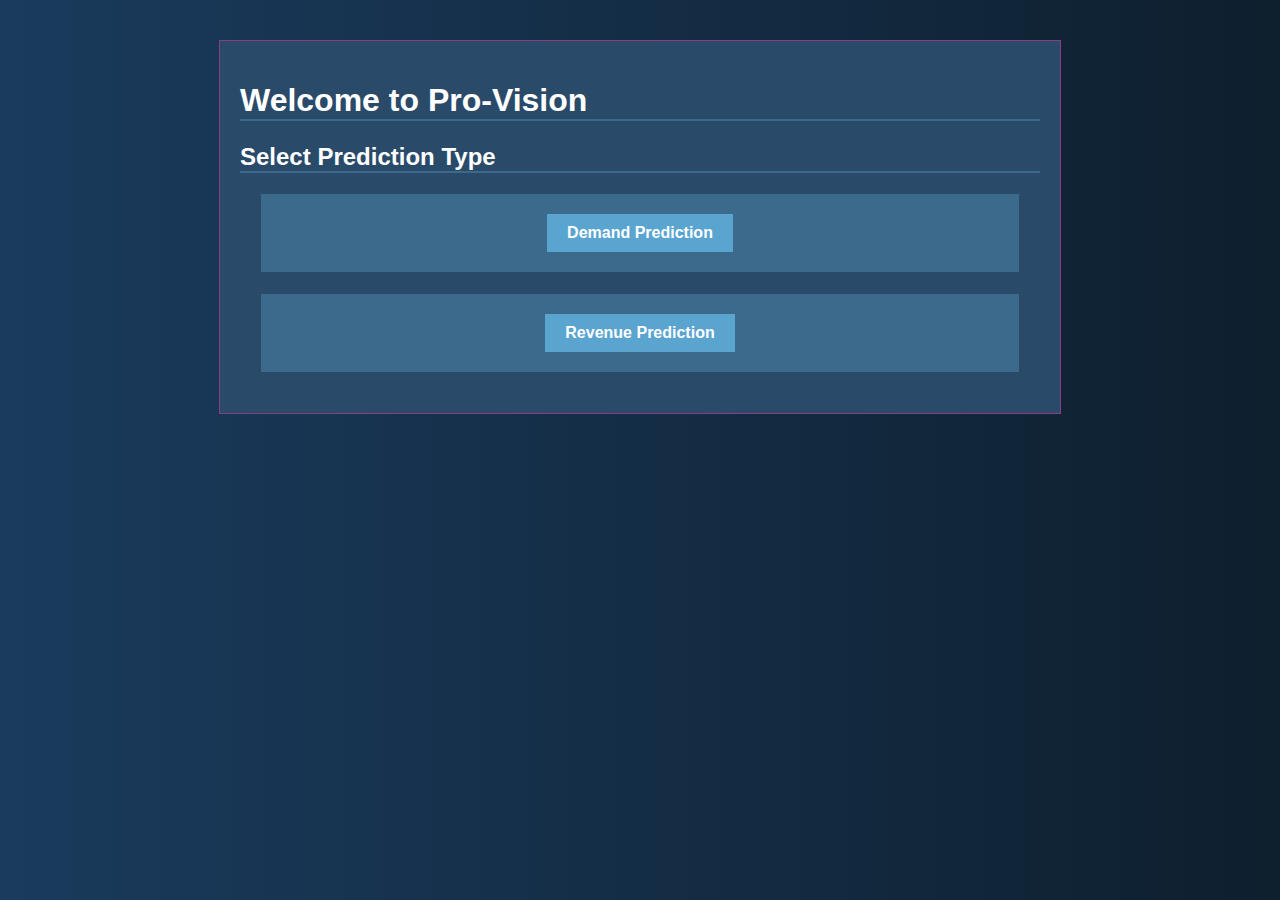
<file: templates/index.html>
<!DOCTYPE html>
<html lang="en">
<head>
    <meta charset="UTF-8">
    <meta http-equiv="X-UA-Compatible" content="IE=edge">
    <meta name="viewport" content="width=device-width, initial-scale=1.0">
    <title>Pro-Vision</title>
    <link rel="stylesheet" href="/static/styles.css">
</head>
<body>
    <div class="container">
        <h1>Welcome to Pro-Vision</h1>
        <h2>Select Prediction Type</h2>
        <div class="box">
            <a href="/sales" class="action-button">Demand Prediction</a>
        </div>
        <div class="box">
            <a href="/revenue" class="action-button">Revenue Prediction</a>
        </div>
    </div>
</body>
</html>
</file>
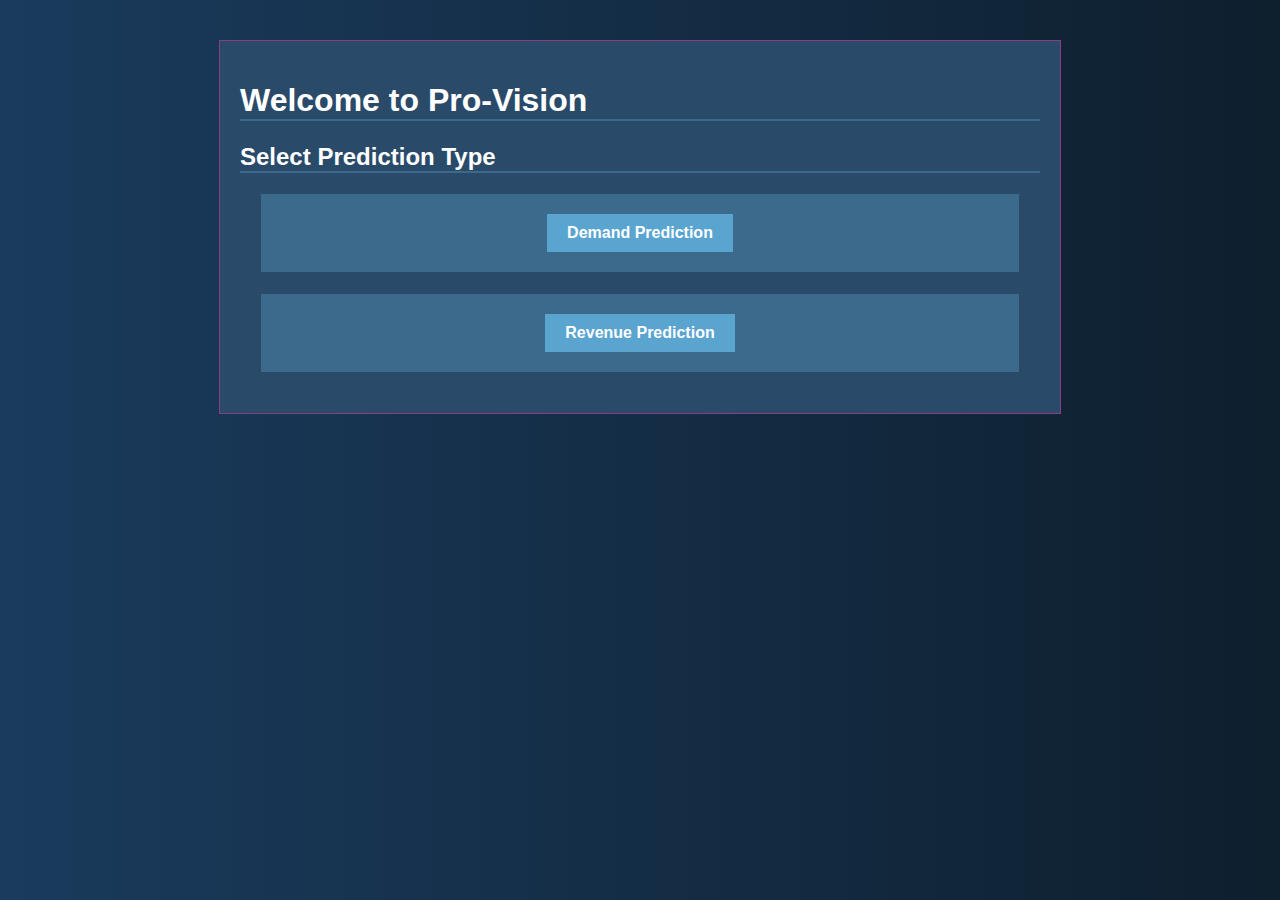
<file: ProVisionApp/app/templates/index.html>
<!DOCTYPE html>
<html lang="en">
<head>
    <meta charset="UTF-8">
    <meta http-equiv="X-UA-Compatible" content="IE=edge">
    <meta name="viewport" content="width=device-width, initial-scale=1.0">
    <title>Pro-Vision</title>
    <link rel="stylesheet" href="/static/styles.css">
</head>
<body>
    <div class="container">
        <h1>Welcome to Pro-Vision</h1>
        <h2>Select Prediction Type</h2>
        <div class="box">
            <a href="/sales" class="action-button">Demand Prediction</a>
        </div>
        <div class="box">
            <a href="/revenue" class="action-button">Revenue Prediction</a>
        </div>
    </div>
</body>
</html>
</file>
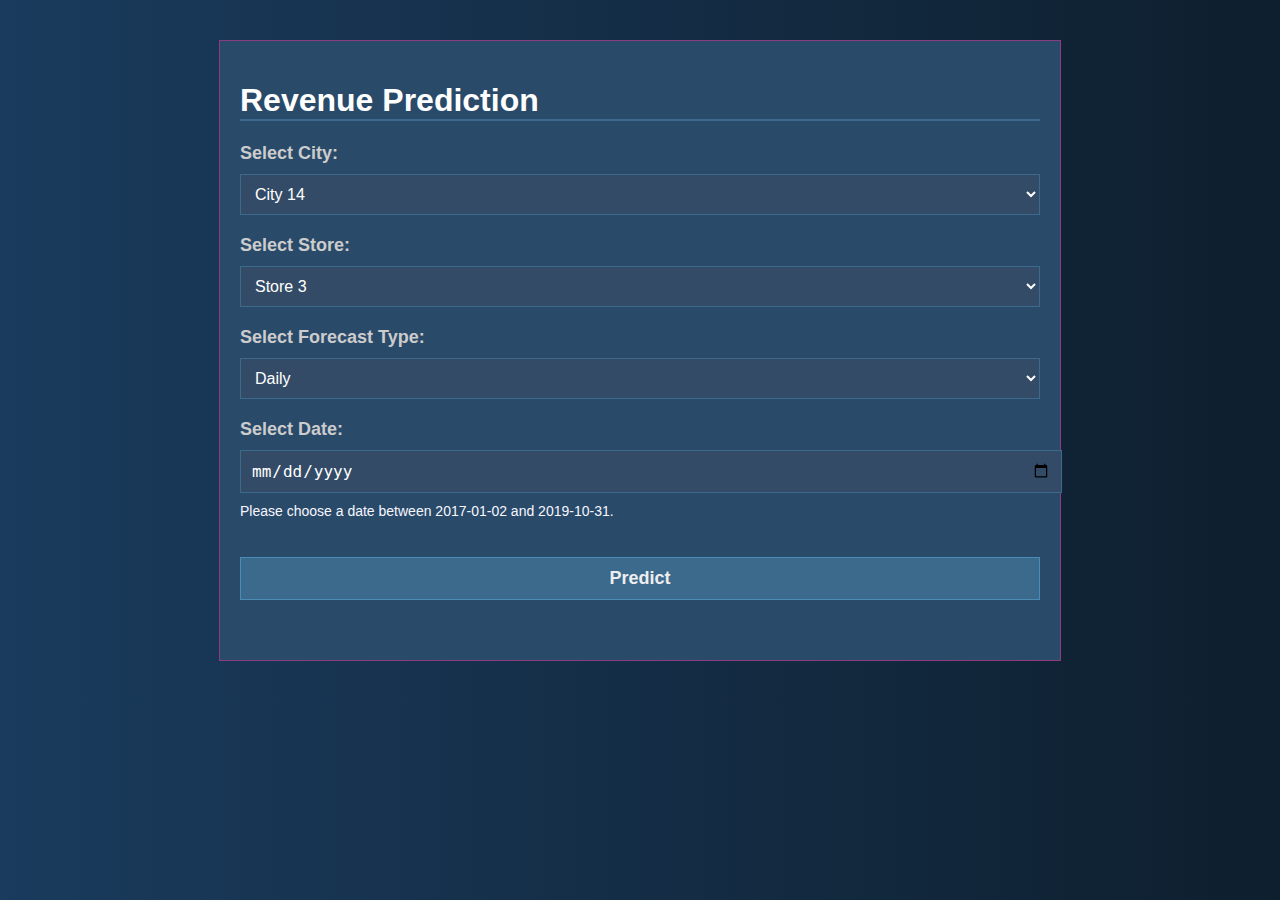
<file: templates/revenue.html>
<!DOCTYPE html>
<html lang="en">
<head>
    <meta charset="UTF-8">
    <meta http-equiv="X-UA-Compatible" content="IE=edge">
    <meta name="viewport" content="width=device-width, initial-scale=1.0">
    <title>Pro-Vision Revenue Prediction</title>
    <link rel="stylesheet" href="/static/styles.css">
    <script src="https://ajax.googleapis.com/ajax/libs/jquery/3.5.1/jquery.min.js"></script>
</head>
<body>
    <div class="container">
        <h1>Revenue Prediction</h1>
    <form id="prediction-form" method="post">
        <input type="hidden" id="prediction_type" name="prediction_type" value="revenue">
        <label for="city_id">Select City:</label>
        <select id="city_id" name="city_id" onchange="updateStores()">
            <option value="C014">City 14</option>
            <option value="C022">City 22</option>
            <option value="C024">City 24</option>
            <option value="C031">City 31</option>
        </select>        
        <br>
        <label for="store_id">Select Store:</label>
        <select name="store_id" id="store_id">
        </select>
        <br>
        <label for="forecast_type">Select Forecast Type:</label>
        <select id="forecast_type" name="forecast_type">
            <option value="daily">Daily</option>
            <option value="weekly">Weekly</option>
        </select>
        <br>
        <label for="date">Select Date:</label>
        <input type="date" id="date" name="date">
        <p class="date-hint">Please choose a date between 2017-01-02 and 2019-10-31.</p>
        <br>
        <input type="submit" value="Predict">
    </form>
    <p id="prediction"></p>
    </div>
    <script>
   
        function getMonday(date) {
            var day = date.getDay(); // Get the current day of the week (0 = Sunday, 1 = Monday, etc.)
            if (day === 0) { // If the selected day is already Monday, return the same date
                return date;
            }
            var difference = (day + 6) % 7 + 1; // Calculate the difference between the current day and the previous Monday
            var monday = new Date(date);
            monday.setDate(date.getDate() - difference); // Subtract the difference from the current date
            return monday;
        };                  

        document.getElementById('prediction-form').addEventListener('submit', function(e) {
            e.preventDefault();
        
            // Get the selected date
            var selectedDate = new Date(document.getElementById('date').value);
            console.log("Selected Date (Original):", selectedDate.toISOString()); // Print original selected date
        
            // Get the selected forecast type
            var forecastType = document.getElementById('forecast_type').value;
            console.log("Forecast Type:", forecastType); // Print forecast type
        
            var form = document.getElementById('prediction-form');
            var formData = new FormData(form);
        
            // If the forecast type is weekly, adjust the date to the corresponding Monday
            if (forecastType === 'weekly') {
                var mondayDate = getMonday(selectedDate).toISOString().split('T')[0];
                console.log("Monday Date (Converted):", mondayDate); // Print converted Monday date
                formData.set('date', mondayDate); // Modify the date value in the form data
            }
        
            // Convert FormData to a plain object for the AJAX request
            var dataObject = {};
            formData.forEach(function(value, key) {
                dataObject[key] = value;
            });
        
            // Print the final data object being sent to the server
            console.log("Data Object Sent to Server:", dataObject);
        
            $.ajax({
                url: '/revenue',
                type: 'post',
                data: dataObject,
                contentType: 'application/x-www-form-urlencoded', // Content type
                processData: true, // Process data
                success: function(response) {
                    if (response.error) {
                        $('#prediction').text(response.error);
                    } else {
                        $('#prediction').text('Forecast: $' + response.prediction + ' of revenue may be generated.');
                    }
                }
            });
        });    
    </script>
    <script>
        var storesByCity = {
            "C014": [
                { name: "Store 3", code: "S0003" }, { name: "Store 7", code: "S0007" }, { name: "Store 10", code: "S0010" },
                { name: "Store 14", code: "S0014" }, { name: "Store 15", code: "S0015" }, { name: "Store 16", code: "S0016" },
                { name: "Store 20", code: "S0020" }, { name: "Store 22", code: "S0022" }, { name: "Store 26", code: "S0026" },
                { name: "Store 39", code: "S0039" }, { name: "Store 50", code: "S0050" }, { name: "Store 52", code: "S0052" },
                { name: "Store 55", code: "S0055" }, { name: "Store 58", code: "S0058" }, { name: "Store 59", code: "S0059" },
                { name: "Store 62", code: "S0062" }, { name: "Store 67", code: "S0067" }, { name: "Store 71", code: "S0071" },
                { name: "Store 72", code: "S0072" }, { name: "Store 73", code: "S0073" }, { name: "Store 76", code: "S0076" },
                { name: "Store 77", code: "S0077" }, { name: "Store 80", code: "S0080" }, { name: "Store 85", code: "S0085" },
                { name: "Store 89", code: "S0089" }, { name: "Store 95", code: "S0095" }, { name: "Store 97", code: "S0097" },
                { name: "Store 99", code: "S0099" }, { name: "Store 107", code: "S0107" }, { name: "Store 120", code: "S0120" },
                { name: "Store 126", code: "S0126" }, { name: "Store 143", code: "S0143" }
            ],
            "C022": [
                { name: "Store 4", code: "S0004" }, { name: "Store 24", code: "S0024" }, { name: "Store 27", code: "S0027" },
                { name: "Store 29", code: "S0029" }, { name: "Store 34", code: "S0034" }, { name: "Store 35", code: "S0035" },
                { name: "Store 44", code: "S0044" }, { name: "Store 54", code: "S0054" }, { name: "Store 74", code: "S0074" },
                { name: "Store 81", code: "S0081" }, { name: "Store 84", code: "S0084" }, { name: "Store 93", code: "S0093" },
                { name: "Store 98", code: "S0098" }, { name: "Store 103", code: "S0103" }, { name: "Store 111", code: "S0111" },
                { name: "Store 121", code: "S0121" }, { name: "Store 125", code: "S0125" }, { name: "Store 128", code: "S0128" },
                { name: "Store 137", code: "S0137" }, { name: "Store 138", code: "S0138" }, { name: "Store 140", code: "S0140" },
                { name: "Store 144", code: "S0144" }
            ],
            "C031": [
                { name: "Store 1", code: "S0001" }, { name: "Store 11", code: "S0011" }, { name: "Store 47", code: "S0047" },
                { name: "Store 48", code: "S0048" }, { name: "Store 49", code: "S0049" }, { name: "Store 53", code: "S0053" },
                { name: "Store 69", code: "S0069" }, { name: "Store 87", code: "S0087" }, { name: "Store 106", code: "S0106" },
                { name: "Store 112", code: "S0112" }, { name: "Store 116", code: "S0116" }, { name: "Store 117", code: "S0117" },
                { name: "Store 119", code: "S0119" }
            ],
            "C024": [
                { name: "Store 6", code: "S0006" }, { name: "Store 8", code: "S0008" }, { name: "Store 21", code: "S0021" },
                { name: "Store 25", code: "S0025" }, { name: "Store 75", code: "S0075" }, { name: "Store 82", code: "S0082" },
                { name: "Store 113", code: "S0113" }
            ]
        };
        function updateStores() {
            var citySelect = document.getElementById("city_id");
            var storeSelect = document.getElementById("store_id");
            var selectedCity = citySelect.value;
            var stores = storesByCity[selectedCity];
        
            // Remove all existing options from the store select box
            storeSelect.innerHTML = "";
        
            // Add the new store options for the selected city
            for (var i = 0; i < stores.length; i++) {
                var store = stores[i];
                var option = document.createElement("option");
                option.value = store.code; // Set the value to the store code
                option.text = store.name;
                storeSelect.add(option);
            }
        }  
        
        updateStores();               
    </script>    
</body>
</html>
</file>
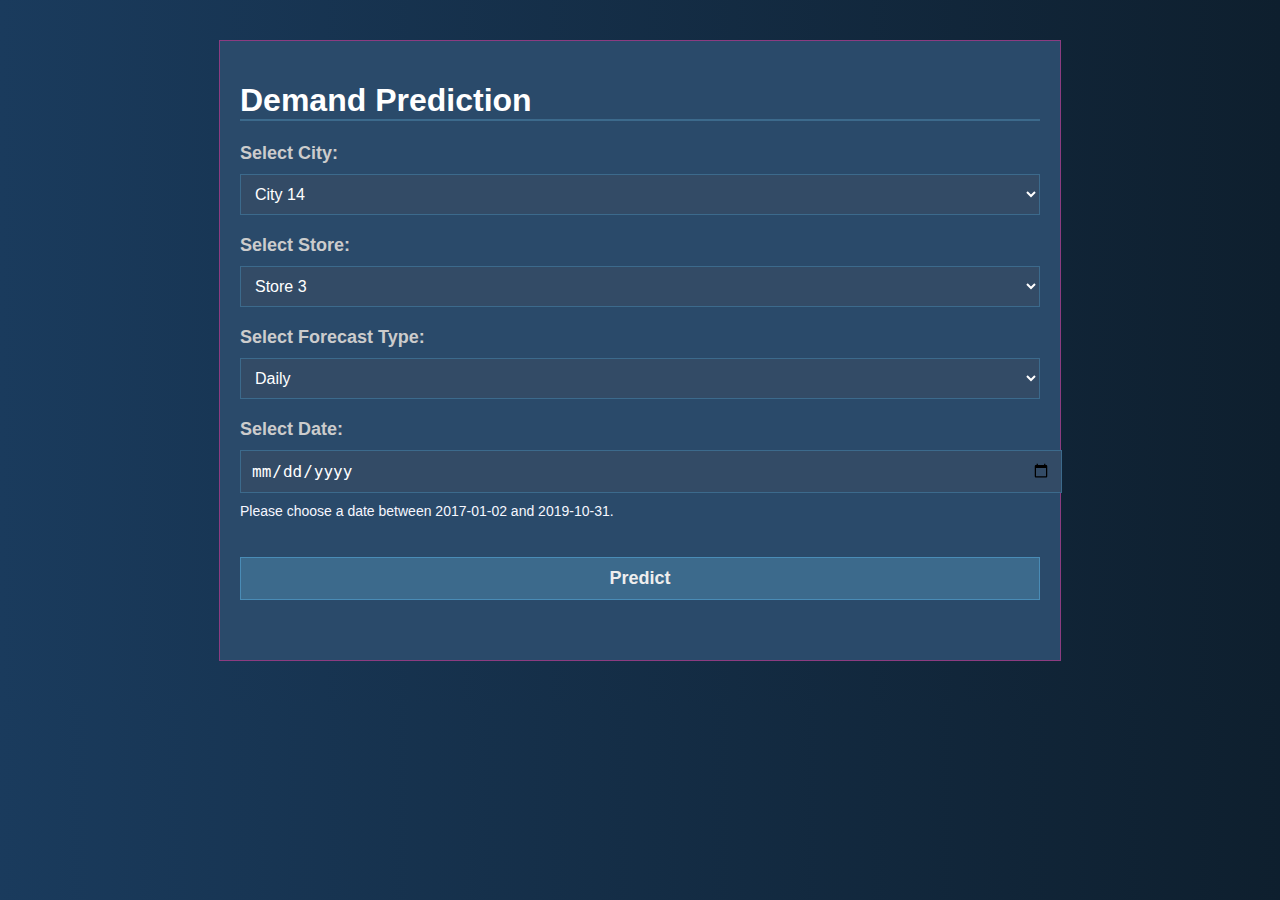
<file: templates/sales.html>
<!DOCTYPE html>
<html lang="en">
<head>
    <meta charset="UTF-8">
    <meta http-equiv="X-UA-Compatible" content="IE=edge">
    <meta name="viewport" content="width=device-width, initial-scale=1.0">
    <title>Pro-Vision Demand Prediction</title>
    <link rel="stylesheet" href="/static/styles.css">
    <script src="https://ajax.googleapis.com/ajax/libs/jquery/3.5.1/jquery.min.js"></script>
</head>
<body>
    <div class="container">
        <h1>Demand Prediction</h1>
    <form id="prediction-form" method="post">
        <input type="hidden" id="prediction_type" name="prediction_type" value="sales">
        <label for="city_id">Select City:</label>
        <select id="city_id" name="city_id" onchange="updateStores()">
            <option value="C014">City 14</option>
            <option value="C022">City 22</option>
            <option value="C024">City 24</option>
            <option value="C031">City 31</option>
        </select>        
        <br>
        <label for="store_id">Select Store:</label>
        <select name="store_id" id="store_id">
        </select>
        <br>        
        <label for="forecast_type">Select Forecast Type:</label>
        <select id="forecast_type" name="forecast_type">
            <option value="daily">Daily</option>
            <option value="weekly">Weekly</option>
        </select>
        <br>
        <label for="date">Select Date:</label>
        <input type="date" id="date" name="date">
        <p class="date-hint">Please choose a date between 2017-01-02 and 2019-10-31.</p>
        <br>
        <input type="submit" value="Predict">
    </form>
    <p id="prediction"></p>
    </div>
    <script>
        
        function getMonday(date) {
            var day = date.getDay(); // Get the current day of the week (0 = Sunday, 1 = Monday, etc.)
            if (day === 0) { // If the selected day is already Monday, return the same date
                return date;
            }
            var difference = (day + 6) % 7 + 1; // Calculate the difference between the current day and the previous Monday
            var monday = new Date(date);
            monday.setDate(date.getDate() - difference); // Subtract the difference from the current date
            return monday;
        };                  

        document.getElementById('prediction-form').addEventListener('submit', function(e) {
            e.preventDefault();
        
            // Get the selected date
            var selectedDate = new Date(document.getElementById('date').value);
            console.log("Selected Date (Original):", selectedDate.toISOString()); // Print original selected date
        
            // Get the selected forecast type
            var forecastType = document.getElementById('forecast_type').value;
            console.log("Forecast Type:", forecastType); // Print forecast type
        
            var form = document.getElementById('prediction-form');
            var formData = new FormData(form);
        
            // If the forecast type is weekly, adjust the date to the corresponding Monday
            if (forecastType === 'weekly') {
                var mondayDate = getMonday(selectedDate).toISOString().split('T')[0];
                console.log("Monday Date (Converted):", mondayDate); // Print converted Monday date
                formData.set('date', mondayDate); // Modify the date value in the form data
            }
        
            // Convert FormData to a plain object for the AJAX request
            var dataObject = {};
            formData.forEach(function(value, key) {
                dataObject[key] = value;
            });
        
            // Print the final data object being sent to the server
            console.log("Data Object Sent to Server:", dataObject);
        
            $.ajax({
                url: '/sales',
                type: 'post',
                data: dataObject,
                contentType: 'application/x-www-form-urlencoded', // Content type
                processData: true, // Process data
                success: function(response) {
                    if (response.error) {
                        $('#prediction').text(response.error);
                    } else {
                        $('#prediction').text('Forecast: ' + response.prediction + ' items will be sold.');
                    }
                }
            });
        });         
    </script>    
    <script>
        var storesByCity = {
            "C014": [
                { name: "Store 3", code: "S0003" }, { name: "Store 7", code: "S0007" }, { name: "Store 10", code: "S0010" },
                { name: "Store 14", code: "S0014" }, { name: "Store 15", code: "S0015" }, { name: "Store 16", code: "S0016" },
                { name: "Store 20", code: "S0020" }, { name: "Store 22", code: "S0022" }, { name: "Store 26", code: "S0026" },
                { name: "Store 39", code: "S0039" }, { name: "Store 50", code: "S0050" }, { name: "Store 52", code: "S0052" },
                { name: "Store 55", code: "S0055" }, { name: "Store 58", code: "S0058" }, { name: "Store 59", code: "S0059" },
                { name: "Store 62", code: "S0062" }, { name: "Store 67", code: "S0067" }, { name: "Store 71", code: "S0071" },
                { name: "Store 72", code: "S0072" }, { name: "Store 73", code: "S0073" }, { name: "Store 76", code: "S0076" },
                { name: "Store 77", code: "S0077" }, { name: "Store 80", code: "S0080" }, { name: "Store 85", code: "S0085" },
                { name: "Store 89", code: "S0089" }, { name: "Store 95", code: "S0095" }, { name: "Store 97", code: "S0097" },
                { name: "Store 99", code: "S0099" }, { name: "Store 107", code: "S0107" }, { name: "Store 120", code: "S0120" },
                { name: "Store 126", code: "S0126" }, { name: "Store 143", code: "S0143" }
            ],
            "C022": [
                { name: "Store 4", code: "S0004" }, { name: "Store 24", code: "S0024" }, { name: "Store 27", code: "S0027" },
                { name: "Store 29", code: "S0029" }, { name: "Store 34", code: "S0034" }, { name: "Store 35", code: "S0035" },
                { name: "Store 44", code: "S0044" }, { name: "Store 54", code: "S0054" }, { name: "Store 74", code: "S0074" },
                { name: "Store 81", code: "S0081" }, { name: "Store 84", code: "S0084" }, { name: "Store 93", code: "S0093" },
                { name: "Store 98", code: "S0098" }, { name: "Store 103", code: "S0103" }, { name: "Store 111", code: "S0111" },
                { name: "Store 121", code: "S0121" }, { name: "Store 125", code: "S0125" }, { name: "Store 128", code: "S0128" },
                { name: "Store 137", code: "S0137" }, { name: "Store 138", code: "S0138" }, { name: "Store 140", code: "S0140" },
                { name: "Store 144", code: "S0144" }
            ],
            "C031": [
                { name: "Store 1", code: "S0001" }, { name: "Store 11", code: "S0011" }, { name: "Store 47", code: "S0047" },
                { name: "Store 48", code: "S0048" }, { name: "Store 49", code: "S0049" }, { name: "Store 53", code: "S0053" },
                { name: "Store 69", code: "S0069" }, { name: "Store 87", code: "S0087" }, { name: "Store 106", code: "S0106" },
                { name: "Store 112", code: "S0112" }, { name: "Store 116", code: "S0116" }, { name: "Store 117", code: "S0117" },
                { name: "Store 119", code: "S0119" }
            ],
            "C024": [
                { name: "Store 6", code: "S0006" }, { name: "Store 8", code: "S0008" }, { name: "Store 21", code: "S0021" },
                { name: "Store 25", code: "S0025" }, { name: "Store 75", code: "S0075" }, { name: "Store 82", code: "S0082" },
                { name: "Store 113", code: "S0113" }
            ]
        };
        
        function updateStores() {
            var citySelect = document.getElementById("city_id");
            var storeSelect = document.getElementById("store_id");
            var selectedCity = citySelect.value;
            var stores = storesByCity[selectedCity];
        
            // Remove all existing options from the store select box
            storeSelect.innerHTML = "";
        
            // Add the new store options for the selected city
            for (var i = 0; i < stores.length; i++) {
                var store = stores[i];
                var option = document.createElement("option");
                option.value = store.code; // Set the value to the store code
                option.text = store.name;
                storeSelect.add(option);
            }
        };  

        updateStores();               
    </script>    
</body>
</html>
</file>
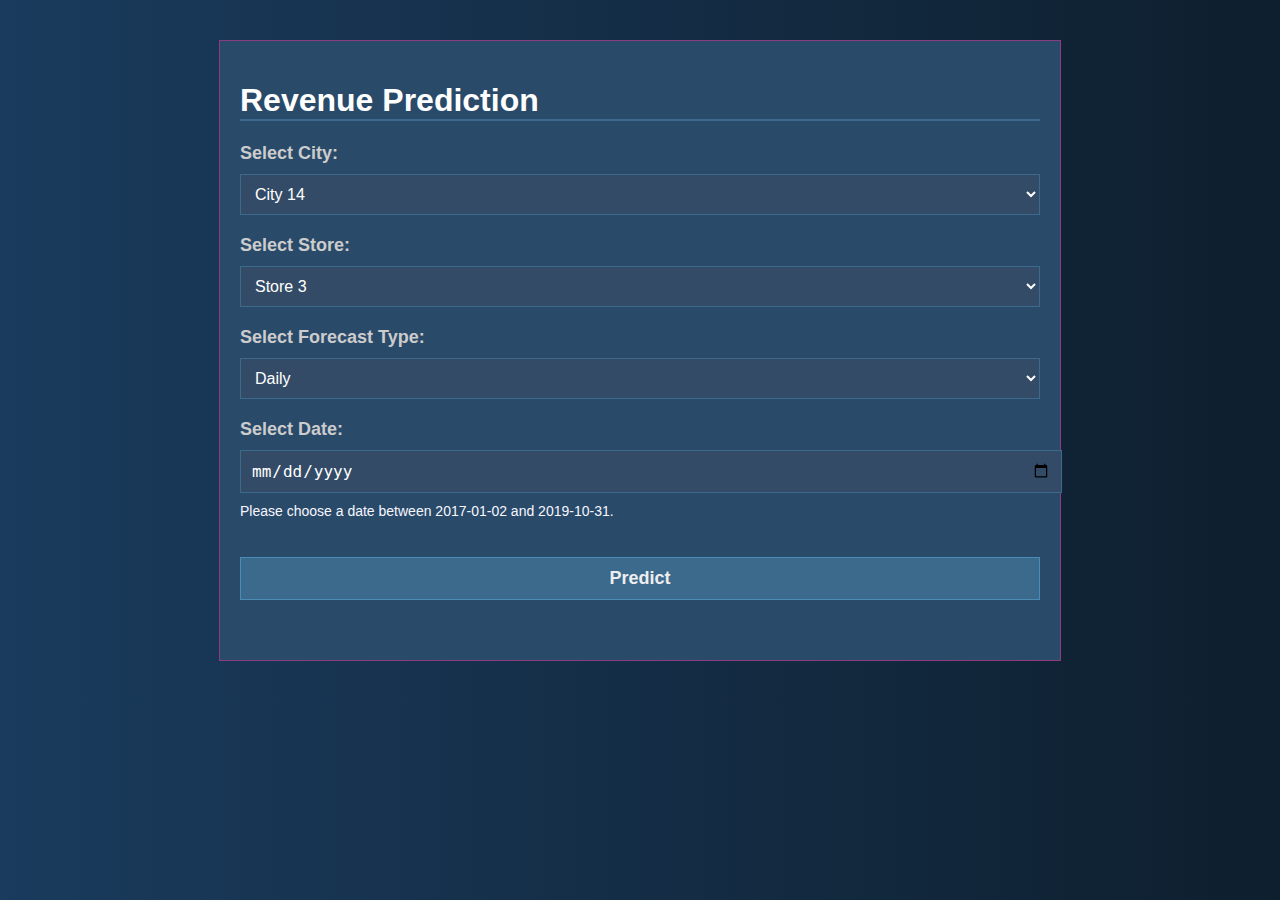
<file: ProVisionApp/app/templates/revenue.html>
<!DOCTYPE html>
<html lang="en">
<head>
    <meta charset="UTF-8">
    <meta http-equiv="X-UA-Compatible" content="IE=edge">
    <meta name="viewport" content="width=device-width, initial-scale=1.0">
    <title>Pro-Vision Revenue Prediction</title>
    <link rel="stylesheet" href="/static/styles.css">
    <script src="https://ajax.googleapis.com/ajax/libs/jquery/3.5.1/jquery.min.js"></script>
</head>
<body>
    <div class="container">
        <h1>Revenue Prediction</h1>
    <form id="prediction-form" method="post">
        <input type="hidden" id="prediction_type" name="prediction_type" value="revenue">
        <label for="city_id">Select City:</label>
        <select id="city_id" name="city_id" onchange="updateStores()">
            <option value="C014">City 14</option>
            <option value="C022">City 22</option>
            <option value="C024">City 24</option>
            <option value="C031">City 31</option>
        </select>        
        <br>
        <label for="store_id">Select Store:</label>
        <select name="store_id" id="store_id">
        </select>
        <br>
        <label for="forecast_type">Select Forecast Type:</label>
        <select id="forecast_type" name="forecast_type">
            <option value="daily">Daily</option>
            <option value="weekly">Weekly</option>
        </select>
        <br>
        <label for="date">Select Date:</label>
        <input type="date" id="date" name="date">
        <p class="date-hint">Please choose a date between 2017-01-02 and 2019-10-31.</p>
        <br>
        <input type="submit" value="Predict">
    </form>
    <p id="prediction"></p>
    </div>
    <script>
   
        function getMonday(date) {
            var day = date.getDay(); // Get the current day of the week (0 = Sunday, 1 = Monday, etc.)
            if (day === 0) { // If the selected day is already Monday, return the same date
                return date;
            }
            var difference = (day + 6) % 7 + 1; // Calculate the difference between the current day and the previous Monday
            var monday = new Date(date);
            monday.setDate(date.getDate() - difference); // Subtract the difference from the current date
            return monday;
        };                  

        document.getElementById('prediction-form').addEventListener('submit', function(e) {
            e.preventDefault();
        
            // Get the selected date
            var selectedDate = new Date(document.getElementById('date').value);
            console.log("Selected Date (Original):", selectedDate.toISOString()); // Print original selected date
        
            // Get the selected forecast type
            var forecastType = document.getElementById('forecast_type').value;
            console.log("Forecast Type:", forecastType); // Print forecast type
        
            var form = document.getElementById('prediction-form');
            var formData = new FormData(form);
        
            // If the forecast type is weekly, adjust the date to the corresponding Monday
            if (forecastType === 'weekly') {
                var mondayDate = getMonday(selectedDate).toISOString().split('T')[0];
                console.log("Monday Date (Converted):", mondayDate); // Print converted Monday date
                formData.set('date', mondayDate); // Modify the date value in the form data
            }
        
            // Convert FormData to a plain object for the AJAX request
            var dataObject = {};
            formData.forEach(function(value, key) {
                dataObject[key] = value;
            });
        
            // Print the final data object being sent to the server
            console.log("Data Object Sent to Server:", dataObject);
        
            $.ajax({
                url: '/revenue',
                type: 'post',
                data: dataObject,
                contentType: 'application/x-www-form-urlencoded', // Content type
                processData: true, // Process data
                success: function(response) {
                    if (response.error) {
                        $('#prediction').text(response.error);
                    } else {
                        $('#prediction').text('Forecast: $' + response.prediction + ' of revenue may be generated.');
                    }
                }
            });
        });    
    </script>
    <script>
        var storesByCity = {
            "C014": [
                { name: "Store 3", code: "S0003" }, { name: "Store 7", code: "S0007" }, { name: "Store 10", code: "S0010" },
                { name: "Store 14", code: "S0014" }, { name: "Store 15", code: "S0015" }, { name: "Store 16", code: "S0016" },
                { name: "Store 20", code: "S0020" }, { name: "Store 22", code: "S0022" }, { name: "Store 26", code: "S0026" },
                { name: "Store 39", code: "S0039" }, { name: "Store 50", code: "S0050" }, { name: "Store 52", code: "S0052" },
                { name: "Store 55", code: "S0055" }, { name: "Store 58", code: "S0058" }, { name: "Store 59", code: "S0059" },
                { name: "Store 62", code: "S0062" }, { name: "Store 67", code: "S0067" }, { name: "Store 71", code: "S0071" },
                { name: "Store 72", code: "S0072" }, { name: "Store 73", code: "S0073" }, { name: "Store 76", code: "S0076" },
                { name: "Store 77", code: "S0077" }, { name: "Store 80", code: "S0080" }, { name: "Store 85", code: "S0085" },
                { name: "Store 89", code: "S0089" }, { name: "Store 95", code: "S0095" }, { name: "Store 97", code: "S0097" },
                { name: "Store 99", code: "S0099" }, { name: "Store 107", code: "S0107" }, { name: "Store 120", code: "S0120" },
                { name: "Store 126", code: "S0126" }, { name: "Store 143", code: "S0143" }
            ],
            "C022": [
                { name: "Store 4", code: "S0004" }, { name: "Store 24", code: "S0024" }, { name: "Store 27", code: "S0027" },
                { name: "Store 29", code: "S0029" }, { name: "Store 34", code: "S0034" }, { name: "Store 35", code: "S0035" },
                { name: "Store 44", code: "S0044" }, { name: "Store 54", code: "S0054" }, { name: "Store 74", code: "S0074" },
                { name: "Store 81", code: "S0081" }, { name: "Store 84", code: "S0084" }, { name: "Store 93", code: "S0093" },
                { name: "Store 98", code: "S0098" }, { name: "Store 103", code: "S0103" }, { name: "Store 111", code: "S0111" },
                { name: "Store 121", code: "S0121" }, { name: "Store 125", code: "S0125" }, { name: "Store 128", code: "S0128" },
                { name: "Store 137", code: "S0137" }, { name: "Store 138", code: "S0138" }, { name: "Store 140", code: "S0140" },
                { name: "Store 144", code: "S0144" }
            ],
            "C031": [
                { name: "Store 1", code: "S0001" }, { name: "Store 11", code: "S0011" }, { name: "Store 47", code: "S0047" },
                { name: "Store 48", code: "S0048" }, { name: "Store 49", code: "S0049" }, { name: "Store 53", code: "S0053" },
                { name: "Store 69", code: "S0069" }, { name: "Store 87", code: "S0087" }, { name: "Store 106", code: "S0106" },
                { name: "Store 112", code: "S0112" }, { name: "Store 116", code: "S0116" }, { name: "Store 117", code: "S0117" },
                { name: "Store 119", code: "S0119" }
            ],
            "C024": [
                { name: "Store 6", code: "S0006" }, { name: "Store 8", code: "S0008" }, { name: "Store 21", code: "S0021" },
                { name: "Store 25", code: "S0025" }, { name: "Store 75", code: "S0075" }, { name: "Store 82", code: "S0082" },
                { name: "Store 113", code: "S0113" }
            ]
        };
        function updateStores() {
            var citySelect = document.getElementById("city_id");
            var storeSelect = document.getElementById("store_id");
            var selectedCity = citySelect.value;
            var stores = storesByCity[selectedCity];
        
            // Remove all existing options from the store select box
            storeSelect.innerHTML = "";
        
            // Add the new store options for the selected city
            for (var i = 0; i < stores.length; i++) {
                var store = stores[i];
                var option = document.createElement("option");
                option.value = store.code; // Set the value to the store code
                option.text = store.name;
                storeSelect.add(option);
            }
        }  
        
        updateStores();               
    </script>    
</body>
</html>
</file>
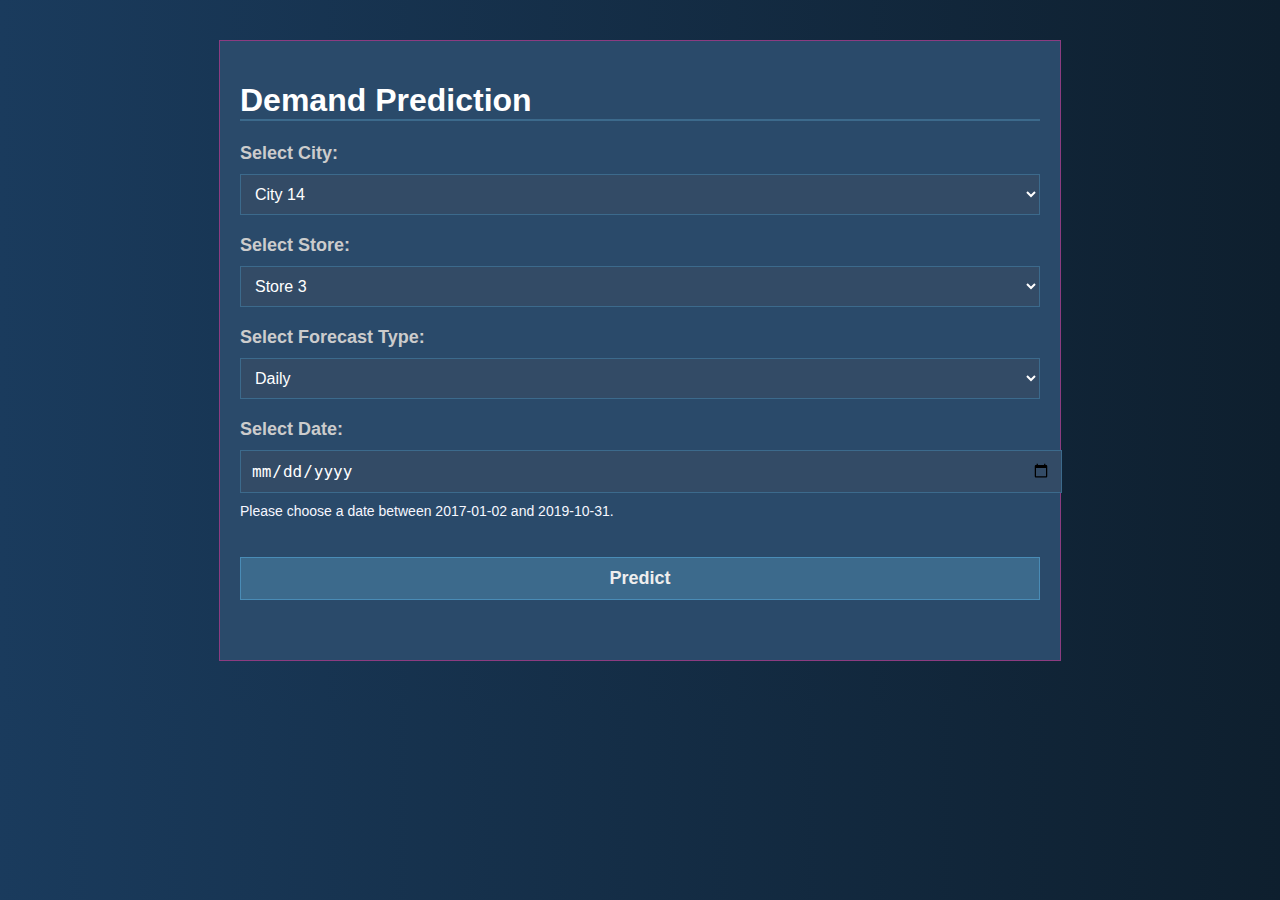
<file: ProVisionApp/app/templates/sales.html>
<!DOCTYPE html>
<html lang="en">
<head>
    <meta charset="UTF-8">
    <meta http-equiv="X-UA-Compatible" content="IE=edge">
    <meta name="viewport" content="width=device-width, initial-scale=1.0">
    <title>Pro-Vision Demand Prediction</title>
    <link rel="stylesheet" href="/static/styles.css">
    <script src="https://ajax.googleapis.com/ajax/libs/jquery/3.5.1/jquery.min.js"></script>
</head>
<body>
    <div class="container">
        <h1>Demand Prediction</h1>
    <form id="prediction-form" method="post">
        <input type="hidden" id="prediction_type" name="prediction_type" value="sales">
        <label for="city_id">Select City:</label>
        <select id="city_id" name="city_id" onchange="updateStores()">
            <option value="C014">City 14</option>
            <option value="C022">City 22</option>
            <option value="C024">City 24</option>
            <option value="C031">City 31</option>
        </select>        
        <br>
        <label for="store_id">Select Store:</label>
        <select name="store_id" id="store_id">
        </select>
        <br>        
        <label for="forecast_type">Select Forecast Type:</label>
        <select id="forecast_type" name="forecast_type">
            <option value="daily">Daily</option>
            <option value="weekly">Weekly</option>
        </select>
        <br>
        <label for="date">Select Date:</label>
        <input type="date" id="date" name="date">
        <p class="date-hint">Please choose a date between 2017-01-02 and 2019-10-31.</p>
        <br>
        <input type="submit" value="Predict">
    </form>
    <p id="prediction"></p>
    </div>
    <script>
        
        function getMonday(date) {
            var day = date.getDay(); // Get the current day of the week (0 = Sunday, 1 = Monday, etc.)
            if (day === 0) { // If the selected day is already Monday, return the same date
                return date;
            }
            var difference = (day + 6) % 7 + 1; // Calculate the difference between the current day and the previous Monday
            var monday = new Date(date);
            monday.setDate(date.getDate() - difference); // Subtract the difference from the current date
            return monday;
        };                  

        document.getElementById('prediction-form').addEventListener('submit', function(e) {
            e.preventDefault();
        
            // Get the selected date
            var selectedDate = new Date(document.getElementById('date').value);
            console.log("Selected Date (Original):", selectedDate.toISOString()); // Print original selected date
        
            // Get the selected forecast type
            var forecastType = document.getElementById('forecast_type').value;
            console.log("Forecast Type:", forecastType); // Print forecast type
        
            var form = document.getElementById('prediction-form');
            var formData = new FormData(form);
        
            // If the forecast type is weekly, adjust the date to the corresponding Monday
            if (forecastType === 'weekly') {
                var mondayDate = getMonday(selectedDate).toISOString().split('T')[0];
                console.log("Monday Date (Converted):", mondayDate); // Print converted Monday date
                formData.set('date', mondayDate); // Modify the date value in the form data
            }
        
            // Convert FormData to a plain object for the AJAX request
            var dataObject = {};
            formData.forEach(function(value, key) {
                dataObject[key] = value;
            });
        
            // Print the final data object being sent to the server
            console.log("Data Object Sent to Server:", dataObject);
        
            $.ajax({
                url: '/sales',
                type: 'post',
                data: dataObject,
                contentType: 'application/x-www-form-urlencoded', // Content type
                processData: true, // Process data
                success: function(response) {
                    if (response.error) {
                        $('#prediction').text(response.error);
                    } else {
                        $('#prediction').text('Forecast: ' + response.prediction + ' items will be sold.');
                    }
                }
            });
        });         
    </script>    
    <script>
        var storesByCity = {
            "C014": [
                { name: "Store 3", code: "S0003" }, { name: "Store 7", code: "S0007" }, { name: "Store 10", code: "S0010" },
                { name: "Store 14", code: "S0014" }, { name: "Store 15", code: "S0015" }, { name: "Store 16", code: "S0016" },
                { name: "Store 20", code: "S0020" }, { name: "Store 22", code: "S0022" }, { name: "Store 26", code: "S0026" },
                { name: "Store 39", code: "S0039" }, { name: "Store 50", code: "S0050" }, { name: "Store 52", code: "S0052" },
                { name: "Store 55", code: "S0055" }, { name: "Store 58", code: "S0058" }, { name: "Store 59", code: "S0059" },
                { name: "Store 62", code: "S0062" }, { name: "Store 67", code: "S0067" }, { name: "Store 71", code: "S0071" },
                { name: "Store 72", code: "S0072" }, { name: "Store 73", code: "S0073" }, { name: "Store 76", code: "S0076" },
                { name: "Store 77", code: "S0077" }, { name: "Store 80", code: "S0080" }, { name: "Store 85", code: "S0085" },
                { name: "Store 89", code: "S0089" }, { name: "Store 95", code: "S0095" }, { name: "Store 97", code: "S0097" },
                { name: "Store 99", code: "S0099" }, { name: "Store 107", code: "S0107" }, { name: "Store 120", code: "S0120" },
                { name: "Store 126", code: "S0126" }, { name: "Store 143", code: "S0143" }
            ],
            "C022": [
                { name: "Store 4", code: "S0004" }, { name: "Store 24", code: "S0024" }, { name: "Store 27", code: "S0027" },
                { name: "Store 29", code: "S0029" }, { name: "Store 34", code: "S0034" }, { name: "Store 35", code: "S0035" },
                { name: "Store 44", code: "S0044" }, { name: "Store 54", code: "S0054" }, { name: "Store 74", code: "S0074" },
                { name: "Store 81", code: "S0081" }, { name: "Store 84", code: "S0084" }, { name: "Store 93", code: "S0093" },
                { name: "Store 98", code: "S0098" }, { name: "Store 103", code: "S0103" }, { name: "Store 111", code: "S0111" },
                { name: "Store 121", code: "S0121" }, { name: "Store 125", code: "S0125" }, { name: "Store 128", code: "S0128" },
                { name: "Store 137", code: "S0137" }, { name: "Store 138", code: "S0138" }, { name: "Store 140", code: "S0140" },
                { name: "Store 144", code: "S0144" }
            ],
            "C031": [
                { name: "Store 1", code: "S0001" }, { name: "Store 11", code: "S0011" }, { name: "Store 47", code: "S0047" },
                { name: "Store 48", code: "S0048" }, { name: "Store 49", code: "S0049" }, { name: "Store 53", code: "S0053" },
                { name: "Store 69", code: "S0069" }, { name: "Store 87", code: "S0087" }, { name: "Store 106", code: "S0106" },
                { name: "Store 112", code: "S0112" }, { name: "Store 116", code: "S0116" }, { name: "Store 117", code: "S0117" },
                { name: "Store 119", code: "S0119" }
            ],
            "C024": [
                { name: "Store 6", code: "S0006" }, { name: "Store 8", code: "S0008" }, { name: "Store 21", code: "S0021" },
                { name: "Store 25", code: "S0025" }, { name: "Store 75", code: "S0075" }, { name: "Store 82", code: "S0082" },
                { name: "Store 113", code: "S0113" }
            ]
        };
        
        function updateStores() {
            var citySelect = document.getElementById("city_id");
            var storeSelect = document.getElementById("store_id");
            var selectedCity = citySelect.value;
            var stores = storesByCity[selectedCity];
        
            // Remove all existing options from the store select box
            storeSelect.innerHTML = "";
        
            // Add the new store options for the selected city
            for (var i = 0; i < stores.length; i++) {
                var store = stores[i];
                var option = document.createElement("option");
                option.value = store.code; // Set the value to the store code
                option.text = store.name;
                storeSelect.add(option);
            }
        };  

        updateStores();               
    </script>    
</body>
</html>
</file>
<file: static/styles.css>
body {
    background: linear-gradient(to right, #1a3b5d, #0e1f2e);
    font-family: Arial, sans-serif;
    color: #ccc;
}

.container {
    max-width: 800px;
    margin: 40px auto;
    padding: 20px;
    background: #2a4a6a;
    border: 1px solid #8c3c81;
}

h1, h2 {
    color: #ffffff; 
    border-bottom: 2px solid #3c6a8c;
}

label {
    font-weight: bold;
    font-size: 18px;
    display: block;
    margin-bottom: 10px;
}

select, input {
    width: 100%;
    padding: 10px;
    margin-bottom: 20px;
    border: 1px solid #3c6a8c;
    background: #334b66;
    color: #ffffff;
    font-size: 16px;
    transition: all 0.3s ease;
}

select:focus, input:focus {
    border-color: #d14a76; /* Dark pink for focused inputs */
    background: #2a3f55;
}

input[type="submit"] {
    cursor: pointer;
    background: #3c6a8c;
    border: 1px solid #4a8cb6;
    font-weight: bold;
    font-size: 18px;
    color: #eee;
    transition: all 0.3s ease;
}

input[type="submit"]:hover {
    background: #5aa4d0; 
}

#prediction {
    font-size: 20px;
    font-weight: bold;
    color: #ffffff; 
}

.box {
    padding: 20px;
    margin: 20px;
    text-align: center;
    background: #3c6a8c;
    border: 1px solid #2a4a6a;
    transition: all 0.3s ease;
}

.box:hover {
    background: #2a4a6a; 
}

.action-button {
    display: inline-block;
    padding: 10px 20px;
    background: #5aa4d0;
    color: white;
    font-weight: bold;
    text-decoration: none;
    transition: all 0.3s ease;
}

.action-button:hover {
    background: #767676; 
}

.date-hint {
    font-size: 14px;
    color: #f6f7ff; 
    margin-top: -10px;
    margin-bottom: 20px;
}
</file>
